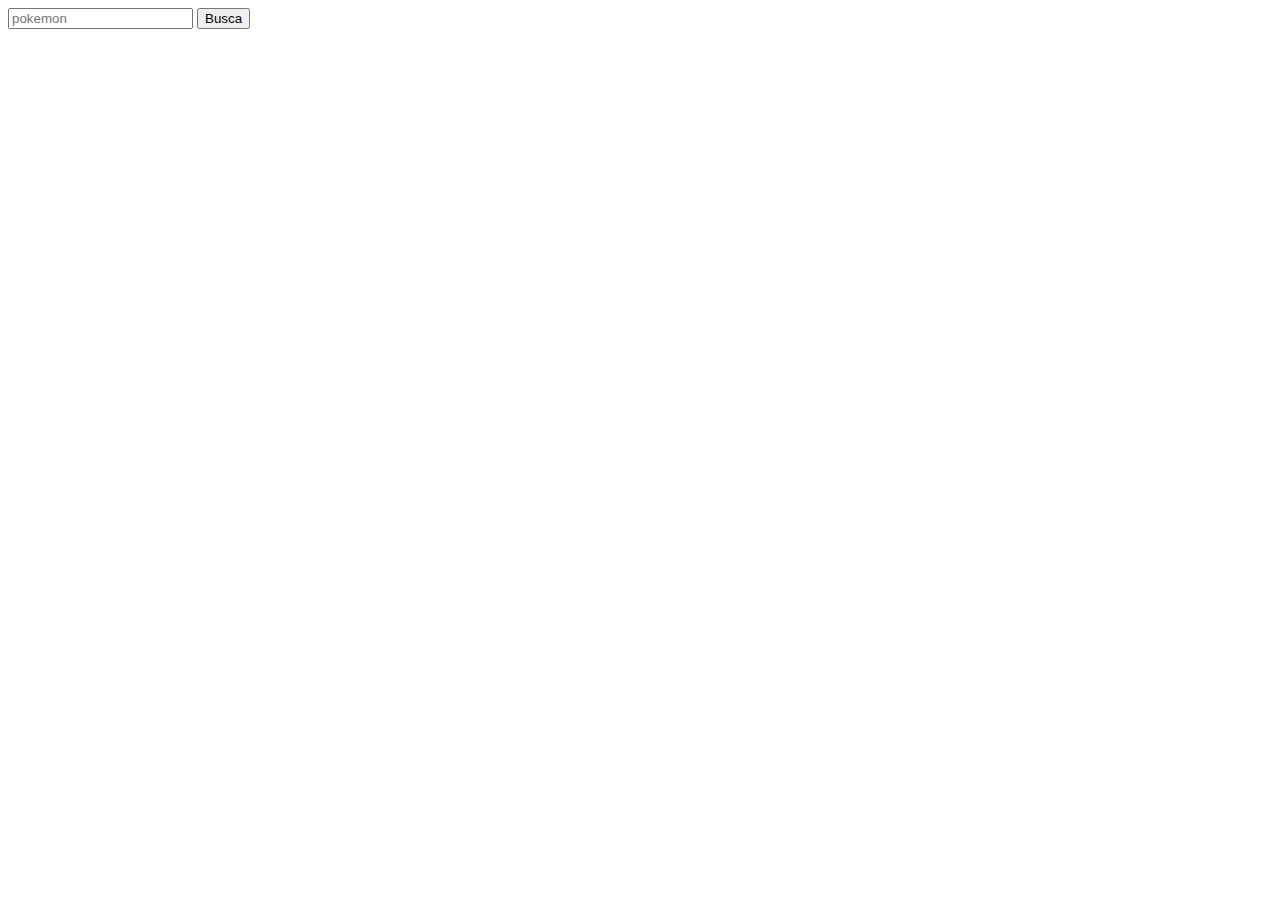
<file: pokemon1/index.html>
<!DOCTYPE html>
<html lang="en">
  <head>
    <meta charset="UTF-8" />
    <meta http-equiv="X-UA-Compatible" content="IE=edge" />
    <meta name="viewport" content="width=device-width, initial-scale=1.0" />
    <title>Api Fetch</title>
    <!-- CSS only -->
    <link
      href="https://cdn.jsdelivr.net/npm/bootstrap@5.2.0-beta1/dist/css/bootstrap.min.css"
      rel="stylesheet"
      integrity="sha384-0evHe/X+R7YkIZDRvuzKMRqM+OrBnVFBL6DOitfPri4tjfHxaWutUpFmBp4vmVor"
      crossorigin="anonymous"
    />
  </head>
  <body>
    <div class="container text-center w-25 mt-4">
      <form>
        <input class="form-control" type="text" placeholder="pokemon" />
        <button type="submit" class="mt-2 btn btn-primary">Busca</button>
      </form>
      <div class="pokemon-container mt-4"></div>
    </div>
    <script src="./main.js"></script>
  </body>
</html>
</file>
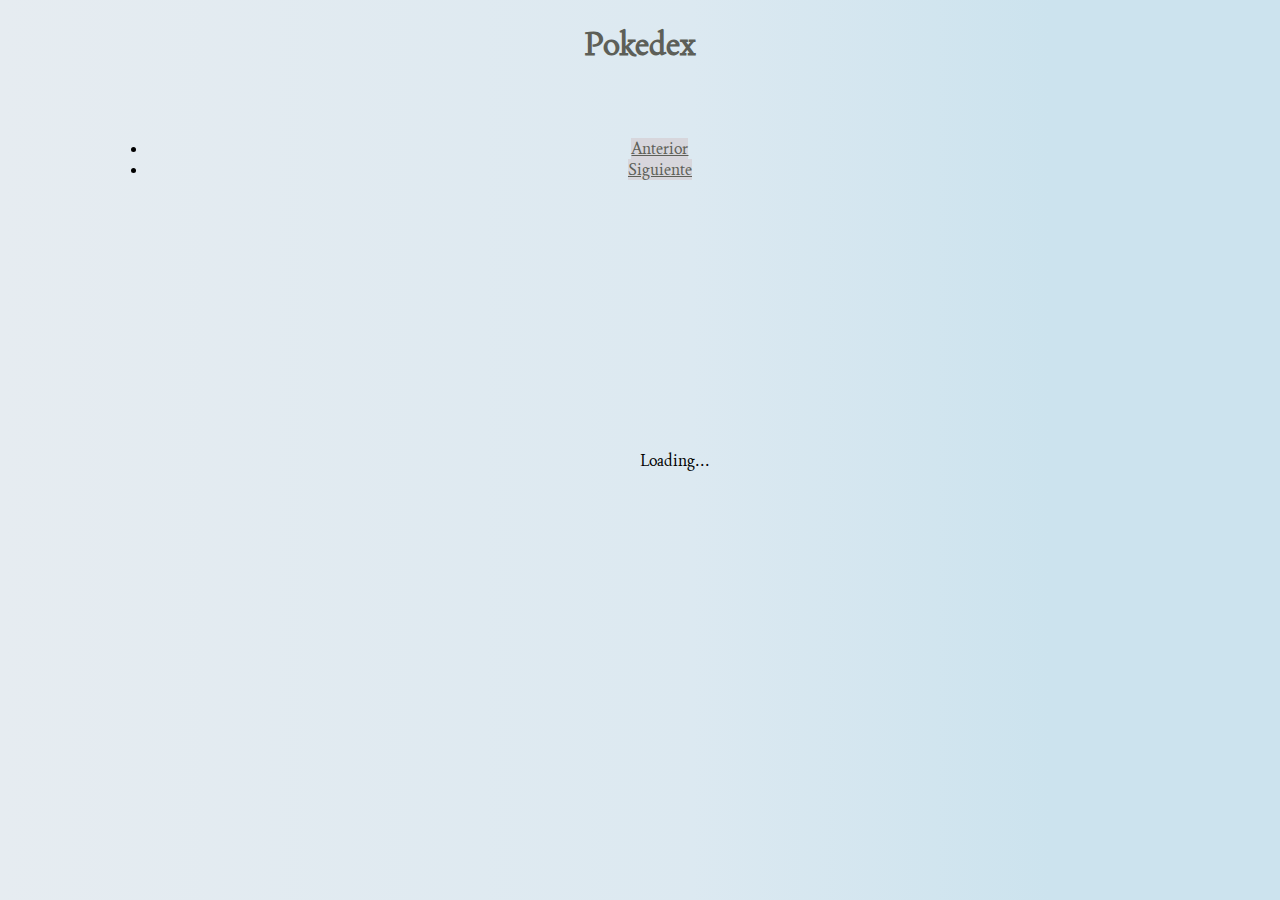
<file: pokemon2/index.html>
<!DOCTYPE html>
<html lang="en">
  <head>
    <meta charset="UTF-8" />
    <meta http-equiv="X-UA-Compatible" content="IE=edge" />
    <meta name="viewport" content="width=device-width, initial-scale=1.0" />
    <title>Document</title>
    <link rel="stylesheet" href="./style.css" />
    <!-- CSS only -->
    <link
      href="https://cdn.jsdelivr.net/npm/bootstrap@5.2.0-beta1/dist/css/bootstrap.min.css"
      rel="stylesheet"
      integrity="sha384-0evHe/X+R7YkIZDRvuzKMRqM+OrBnVFBL6DOitfPri4tjfHxaWutUpFmBp4vmVor"
      crossorigin="anonymous"
    />
  </head>
  <body>
    <h1 class="title">Pokedex</h1>
    <div class="pokemon-container"></div>

    <nav class="pagination">
      <ul class="pagination">
        <li id="previous" class="page-item">
          <a id="boton" class="page-link" href="#">Anterior</a>
        </li>
        <li id="next" class="page-item">
          <a id="boton" class="page-link" href="#">Siguiente</a>
        </li>
      </ul>
    </nav>

    <div id="spinner" class="spinner-border text-dark" role="status">
      <span class="visually-hidden">Loading...</span>
    </div>
    <script src="./main.js"></script>
    <script
      src="https://cdn.jsdelivr.net/npm/bootstrap@5.2.0-beta1/dist/js/bootstrap.bundle.min.js"
      integrity="sha384-pprn3073KE6tl6bjs2QrFaJGz5/SUsLqktiwsUTF55Jfv3qYSDhgCecCxMW52nD2"
      crossorigin="anonymous"
    ></script>
  </body>
</html>
</file>
<file: pokemon2/style.css>
@import url("https://fonts.googleapis.com/css2?family=Joan&display=swap");
* {
  font-family: "Joan", serif;
}
body {
  background: #caccd7;
  background: linear-gradient(90deg, #e6ecf1 0%, #dce9f1 54%, #cce3ee 82%);
  text-align: center;
}

.title {
  color: #5d5f58;
  padding: 2px 45%;
  position: center;
}

.pokemon-container {
  display: grid;
  grid-template-columns: 1fr 1fr 1fr;
  gap: 30px;
  width: 80%;
  margin-left: auto;
  margin-right: auto;
  margin-bottom: 40px;
  margin-top: 20px;
}

.pokemon-block,
.pokemon-block-back {
  border-radius: 10px;
  padding: 10px;
  background-color: #d7d6dc;
  box-shadow: 0 3px 15px rgba(100, 100, 100, 0.5);
}

.img-container {
  background-image: url("./blog.svg");
  background-repeat: no-repeat;
  background-position: center;
}

.pokemon-block p {
  margin: 5px;
}

.name {
  text-transform: capitalize;
  font-weight: bold;
  font-size: 1.2rem;
}

#spinner {
  display: none;
  position: absolute;
  top: 50%;
  left: 50%;
}

.pagination {
  width: 90%;
  margin: 50px auto;
}

.card-container {
  position: relative;
  width: 100%;
  height: 100%;
  text-align: center;
  transition: transform 0.8s;
  transform-style: preserve-3d;
  transition: all 2s;
}

.flip-card:hover .card-container {
  transform: rotateY(180deg);
}
.pokemon-block {
  border: 5px groove #8fa6a9;
  transition: all 1s;
}
.pokemon-block,
.pokemon-block-back {
  width: 100%;
  height: 100%;
  backface-visibility: hidden;
  border: 5px groove #8fa6a9;
}

.pokemon-block-back {
  transform: rotateY(180deg);
  position: absolute;
  top: 0%;
  border: 5px groove #8fa6a9;
}

.stat-container {
  display: grid;
  grid-template-columns: 1fr 2fr;
  text-align: left;
}

#boton {
  color: #5d5f58;
  background-color: #d7d6dc;
  transition: all 1s;
}
#boton:hover {
  color: #bfb2ac;
  background-color: #806b62;
  transition: all 1s;
}
</file>
